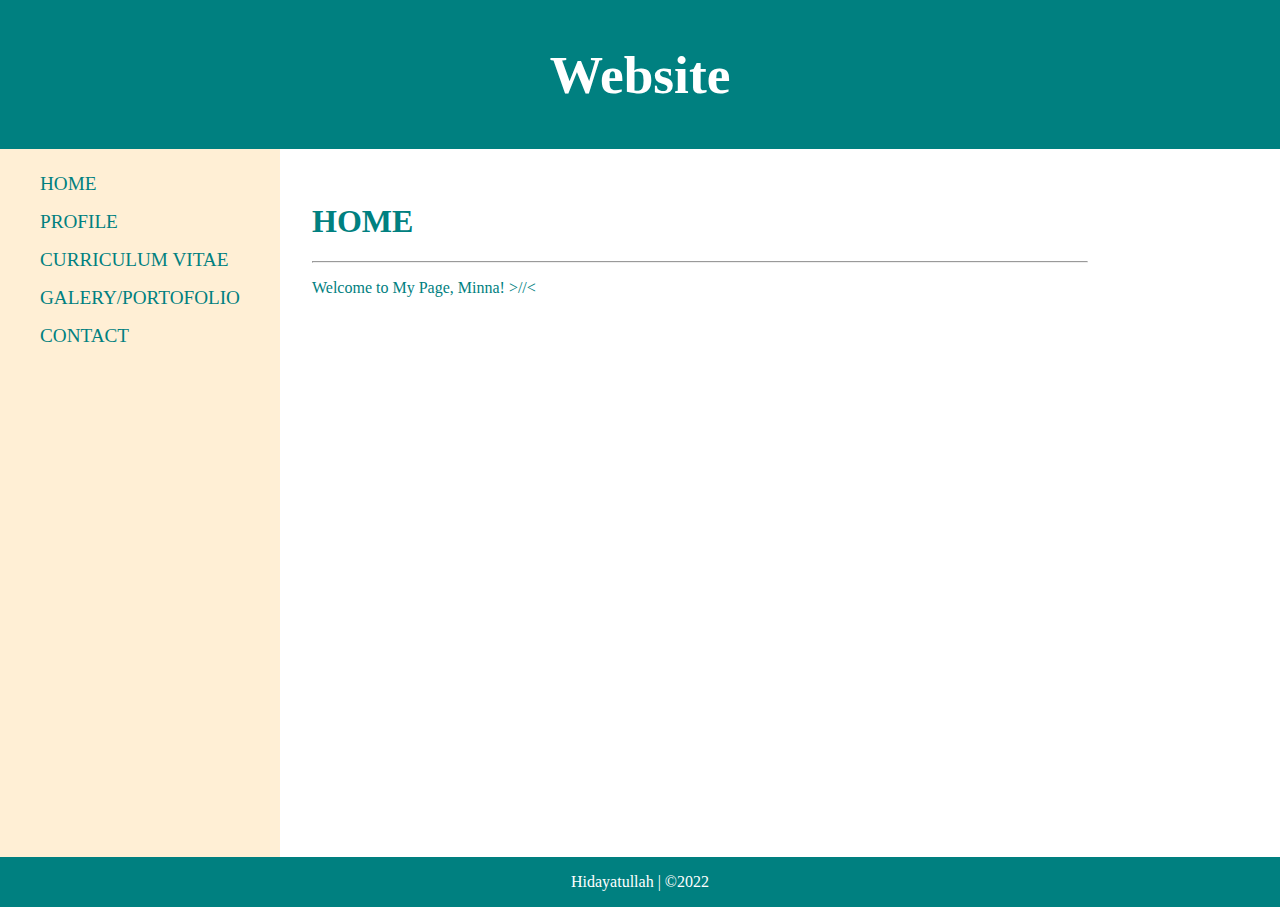
<file: utspbw/index.html>
<!DOCTYPE html>
<html lang="en">
    <head>
    <meta charset="utf-8">
    <title>Chie's Home</title>
    <link rel="stylesheet" href="style.css">
    </head>
    <body>
        <header>
            <h1>Website</h1>
        </header>
        <nav>
            <ul>
                <li><a href="index.html">HOME</a></li>
                <li><a href="profile.html">PROFILE</a></li>
                <li><a href="curriculumvitae.html">CURRICULUM VITAE</a></li>
                <li><a href="porto.html">GALERY/PORTOFOLIO</a></li>
                <li><a href="contact.html">CONTACT</a></li>
            </ul>
        </nav>          
        <main>
            <div class="section">
              <h1>HOME</h1>
              <hr>
              <p>Welcome to My Page, Minna! >//<</p>
            </div>
        </main>
        <footer>
            <p>Hidayatullah | &copy;2022</p>
        </footer>
    </body>
</html>
</file>
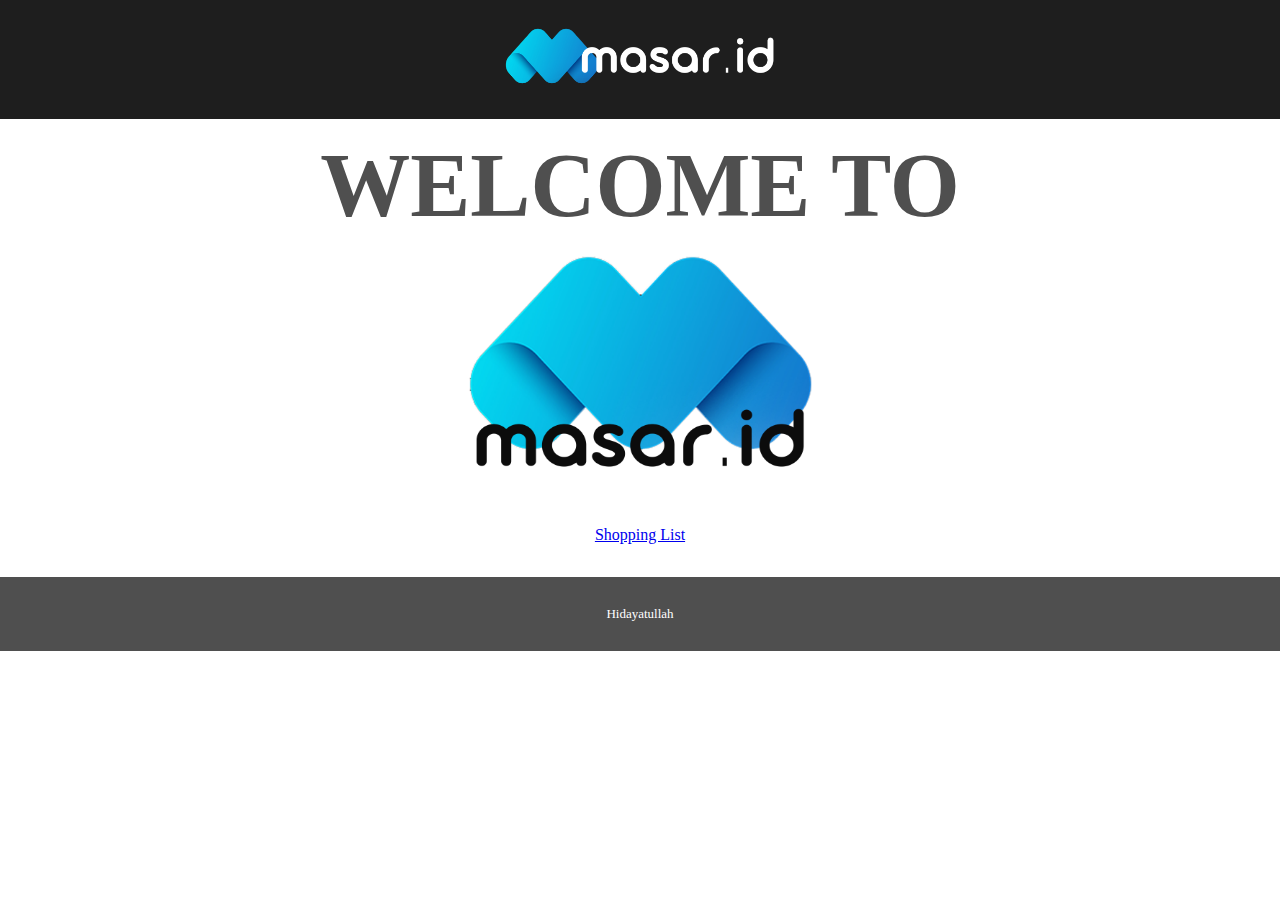
<file: uaspbwrev/dashboard.html>
<!DOCTYPE html>
<html lang="en">
    <head>
    <meta charset="utf-8">
    <title>Masar.id</title>
    <link rel="stylesheet" href="style.css">
    </head>
    <body>
        <header>
            <img src="masar.id.png" width="280" height="80"></td>
        </header>          
        <main>
            <div class="section">
                <h3 style="margin-top: 15px ; margin-bottom: 5px">WELCOME TO</h3>
                <img style="align:center" src="masar.id 10x7.png" width="360" height="240">
                <br>
                <a href="main.html">Shopping List</a>
            </div>
        </main>
        <footer>
            <p>Hidayatullah</p>
        </footer>
    </body>
</html>
</file>
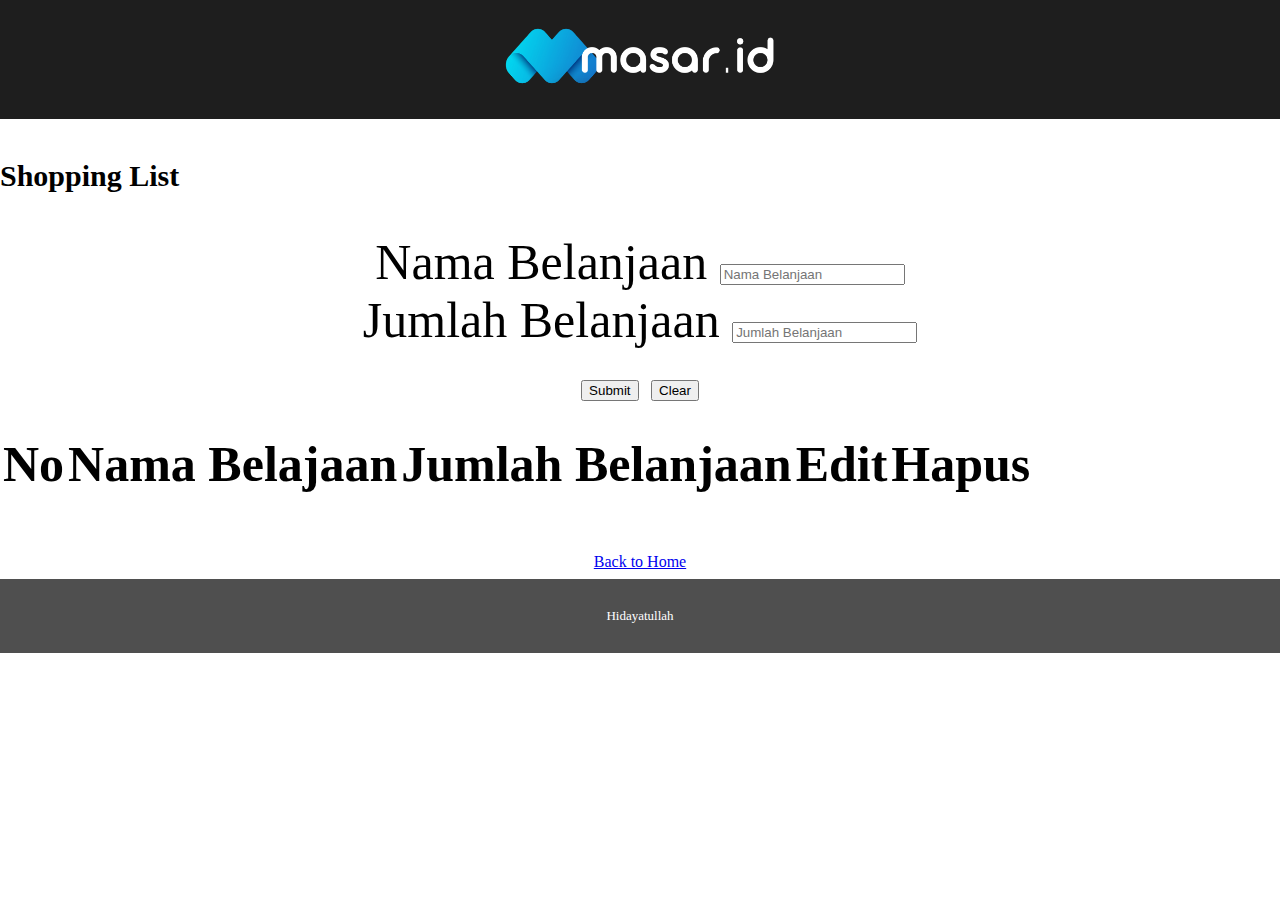
<file: uaspbwrev/main.html>
<!DOCTYPE html>
<html lang="en">
    <head>
        <title>Shopping List Masar.id</title>
        <meta charset="utf-8">
        <link rel="stylesheet" href="style.css">
        <link rel="stylesheet" href="https://cdn.jsdelivr.net/npm/bootstrap@5.0.2/dist/css/bootstrap.min.css" integrity="sha384-EVSTQN3/azprG1Anm3QDgpJLIm9Nao0Yz1ztcQTwFspd3yD65VohhpuuCOmLASjC" crossorigin="anonymous">
    </head>

    <body>
    <header>
        <img src="masar.id.png" width="280" height="80"></td>
    </header>
    <div class="container mt-4">
        <div class="row">
            <div class="col-9">
                <h4>Shopping List</h4>
            </div>
            <div class="col-lg-4">
                <div class="card">
                    <div class="card-body">
                        <form id="form">
                            <input type="hidden" name="id" id="id">
                            <label for="">Nama Belanjaan</label>
                            <input type="text" placeholder="Nama Belanjaan" class="form-control" name="nama" id="nama" required>
                            <br>
                            <label for="">Jumlah Belanjaan</label>
                            <input type="number" placeholder="Jumlah Belanjaan" class="form-control" name="jumlah" id="jumlah" required>
                            <br>
                            <button class="btn btn-sm btn-primary" type="button" onclick="save()">Submit</button>
                            <button class="btn btn-sm btn-primary" type="button" onclick="clearData()">Clear</button>
                        </form>
                    </div>
                </div>
            </div>
            <div class="col-lg-8">
                <div class="card">
                    <div class="card-body">
                        <div class="table-responsive">
                            <table id="datatable" class="table table-striped">
                                <thead>
                                    <tr>
                                        <th>No</th>
                                        <th>Nama Belajaan</th>
                                        <th>Jumlah Belanjaan</th>
                                        <th>Edit</th>
                                        <th>Hapus</th>
                                    </tr>
                                </thead>
                                <tbody id="table">
                                </tbody>
                            </table>
                        </div>
                    </div>
                </div>
            </div>
        </div>
    </div>
    <a href="dashboard.html">Back to Home</a>
    <footer>
        <p margin-top="20px">Hidayatullah</p>
    </footer>

    <script src="https://cdnjs.cloudflare.com/ajax/libs/popper.js/2.9.2/umd/popper.min.js"></script>
    <script src="https://cdnjs.cloudflare.com/ajax/libs/twitter-bootstrap/5.1.0/js/bootstrap.min.js"></script>
    <script src="all.js"></script>
    <script src="save.js"></script>
    <script src="edit.js"></script>
    <script src="remove.js"></script>
    <script>
        all()
    </script>
    <script>
        function clearData(){
            document.getElementById('form').reset()
            document.getElementById('id').value = ""
        }
    </script>
    </body>
</html>
</file>
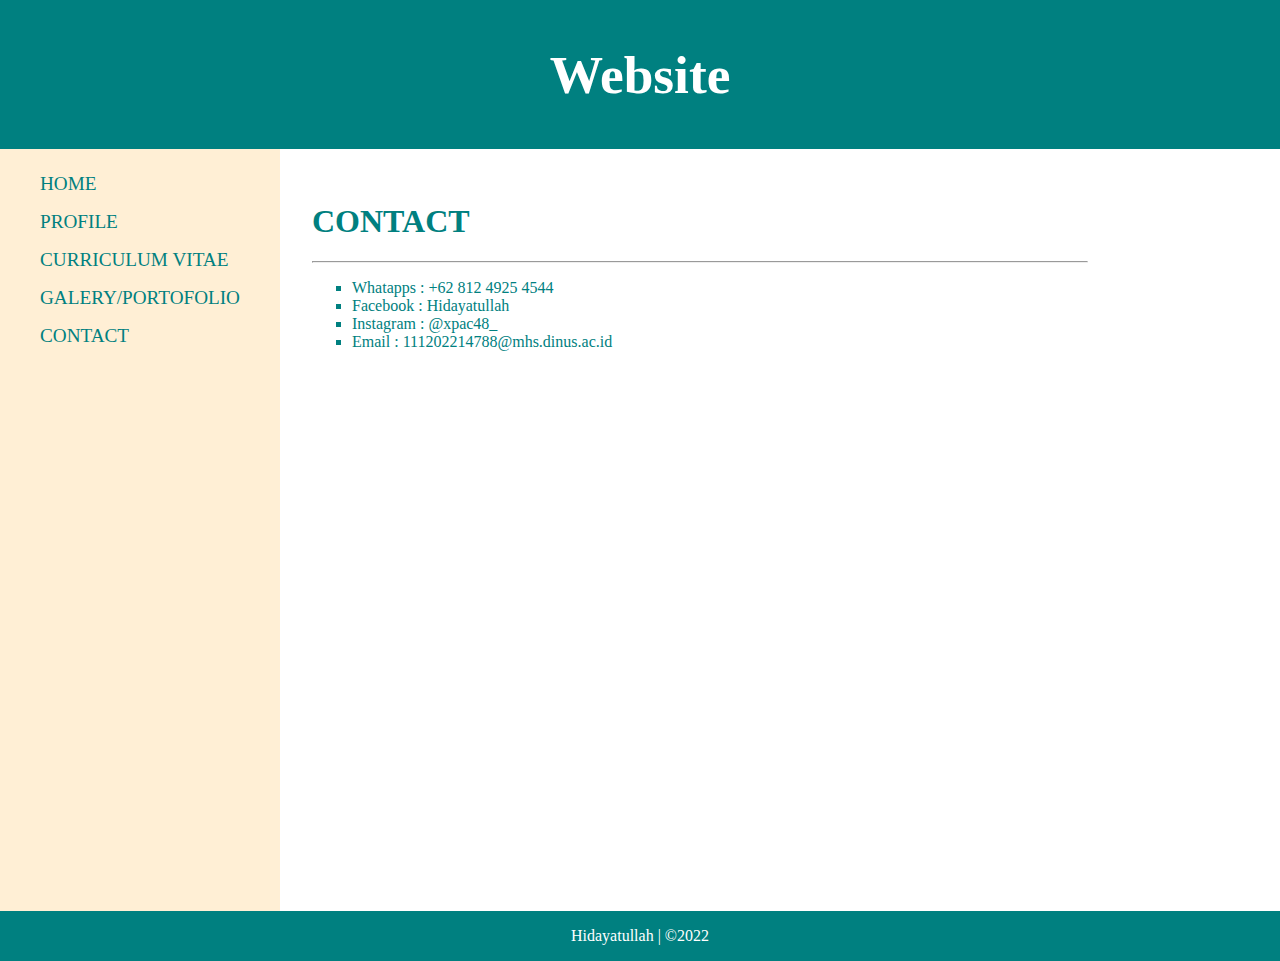
<file: utspbw/contact.html>
<!DOCTYPE html>
<html lang="en">
    <head>
    <meta charset="utf-8">
    <title>Chie's Contact</title>
    <link rel="stylesheet" href="style.css">
    </head>
    <body>
        <header>
            <h1>Website</h1>
        </header>
        <nav>
            <ul>
                <li><a href="index.html">HOME</a></li>
                <li><a href="profile.html">PROFILE</a></li>
                <li><a href="curriculumvitae.html">CURRICULUM VITAE</a></li>
                <li><a href="porto.html">GALERY/PORTOFOLIO</a></li>
                <li><a href="contact.html">CONTACT</a></li>
            </ul>
        </nav>
        <main>
            <div class="section">
            <h1>CONTACT</h1>
            <hr>
            <ul style="list-style-type:square;">
                <li>Whatapps    : +62 812 4925 4544</li>
                <li>Facebook    : Hidayatullah</li>
                <li>Instagram   : @xpac48_</li>
                <li>Email       : 111202214788@mhs.dinus.ac.id</li>
            </ul>
        </main>
        <footer>
            <p>Hidayatullah | &copy;2022</p>
        </footer>

</body>
</html>
</file>
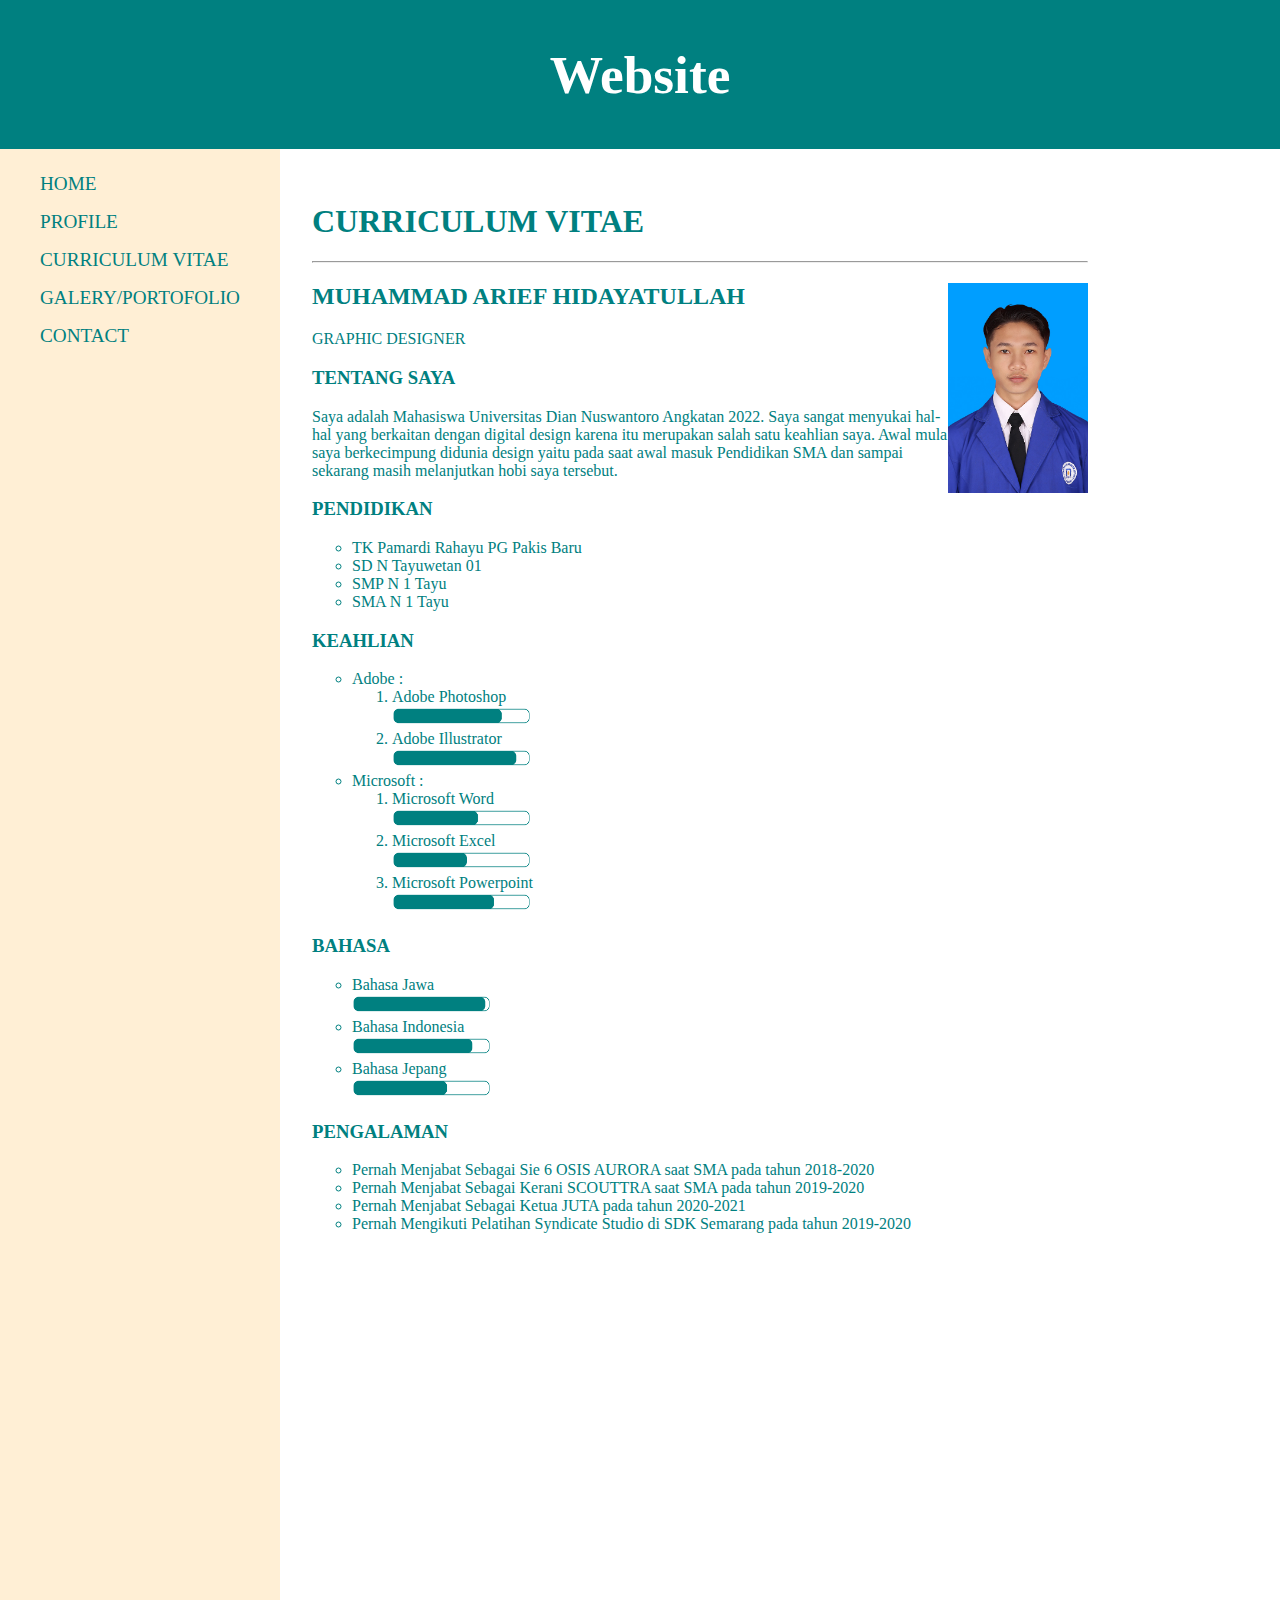
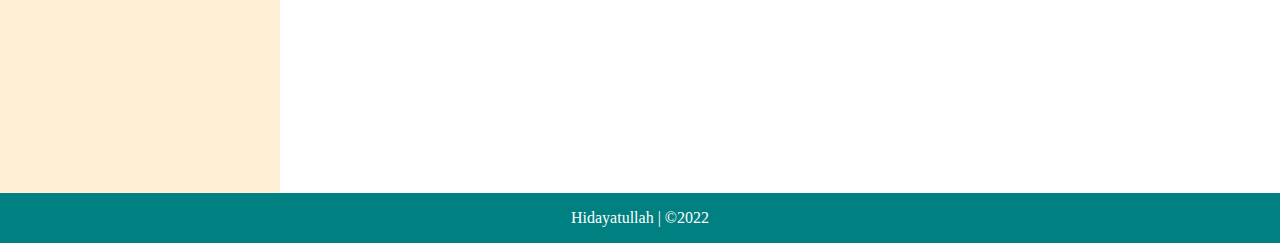
<file: utspbw/curriculumvitae.html>
<!DOCTYPE html>
<html lang="en">
    <head>
    <meta charset="utf-8">
    <title>Chie's CV</title>
    <link rel="stylesheet" href="style.css">
    </head>
    <body>
        <header>
            <h1>Website</h1>
        </header>
        <nav>
            <ul>
                <li><a href="index.html">HOME</a></li>
                <li><a href="profile.html">PROFILE</a></li>
                <li><a href="curriculumvitae.html">CURRICULUM VITAE</a></li>
                <li><a href="porto.html">GALERY/PORTOFOLIO</a></li>
                <li><a href="contact.html">CONTACT</a></li>
            </ul>
        </nav>
        <main>
            <div class="section">
                <h1>CURRICULUM VITAE</h1>
                <hr>
                <h2>
                    MUHAMMAD ARIEF HIDAYATULLAH
                    <img src="ktm 4x6.jpg" align="right" width="140" height="210"></td>
                </h2>
                <p>GRAPHIC DESIGNER</p>
                <h3>
                    TENTANG SAYA
                </h3>
                <p>Saya adalah Mahasiswa Universitas Dian Nuswantoro Angkatan 2022. Saya sangat menyukai hal-hal yang berkaitan dengan digital design karena itu merupakan salah satu keahlian saya. Awal mula saya berkecimpung didunia design yaitu pada saat awal masuk Pendidikan SMA dan sampai sekarang masih melanjutkan hobi saya tersebut.</p>
                <h3>
                    PENDIDIKAN
                </h3>
                <ul style="list-style-type:circle;">
                    <li>TK Pamardi Rahayu PG Pakis Baru</li>
                    <li>SD N Tayuwetan 01</li>
                    <li>SMP N 1 Tayu</li>
                    <li>SMA N 1 Tayu</li>
                </ul>
                <h3>
                    KEAHLIAN
                </h3>
                <ul style="list-style-type:circle;">
                    <li>Adobe : </li>
                     <ol>
                        <li>Adobe Photoshop</li>
                        <img src="ps bar.png" width="140" height="20"></td>
                        <li>Adobe Illustrator</li>
                        <img src="ai bar.png" width="140" height="20"></td>
                    </ol>
                    <li>Microsoft : </li>
                    <ol>
                        <li>Microsoft Word</li>
                        <img src="word bar.png" width="140" height="20"></td>
                        <li>Microsoft Excel</li>
                        <img src="excel  bar.png" width="140" height="20"></td>
                        <li>Microsoft Powerpoint</li>
                        <img src="ppt bar.png" width="140" height="20"></td>
                    </ol>
                    
                </ul>
                <h3>
                    BAHASA
                </h3>
                <ul style="list-style-type:circle;">
                    <li>Bahasa Jawa</li>
                    <img src="jawa bar.png" width="140" height="20"></td>
                    <li>Bahasa Indonesia</li>
                    <img src="indo bar.png" width="140" height="20"></td>
                    <li>Bahasa Jepang</li>
                    <img src="japan bar.png" width="140" height="20"></td>
                </ul>
                <h3>
                    PENGALAMAN
                </h3>
                <ul style="list-style-type:circle;">
                    <li>Pernah Menjabat Sebagai Sie 6 OSIS AURORA saat SMA pada tahun 2018-2020 </li>
                    <li>Pernah Menjabat Sebagai Kerani SCOUTTRA saat SMA pada tahun 2019-2020 </li>
                    <li>Pernah Menjabat Sebagai Ketua JUTA pada tahun 2020-2021 </li>
                    <li>Pernah Mengikuti Pelatihan Syndicate Studio di SDK Semarang pada tahun 2019-2020 </li>
            </div>
        </main>     
        <footer>
            <p>Hidayatullah | &copy;2022</p>
        </footer>
</body>
</html>
</file>
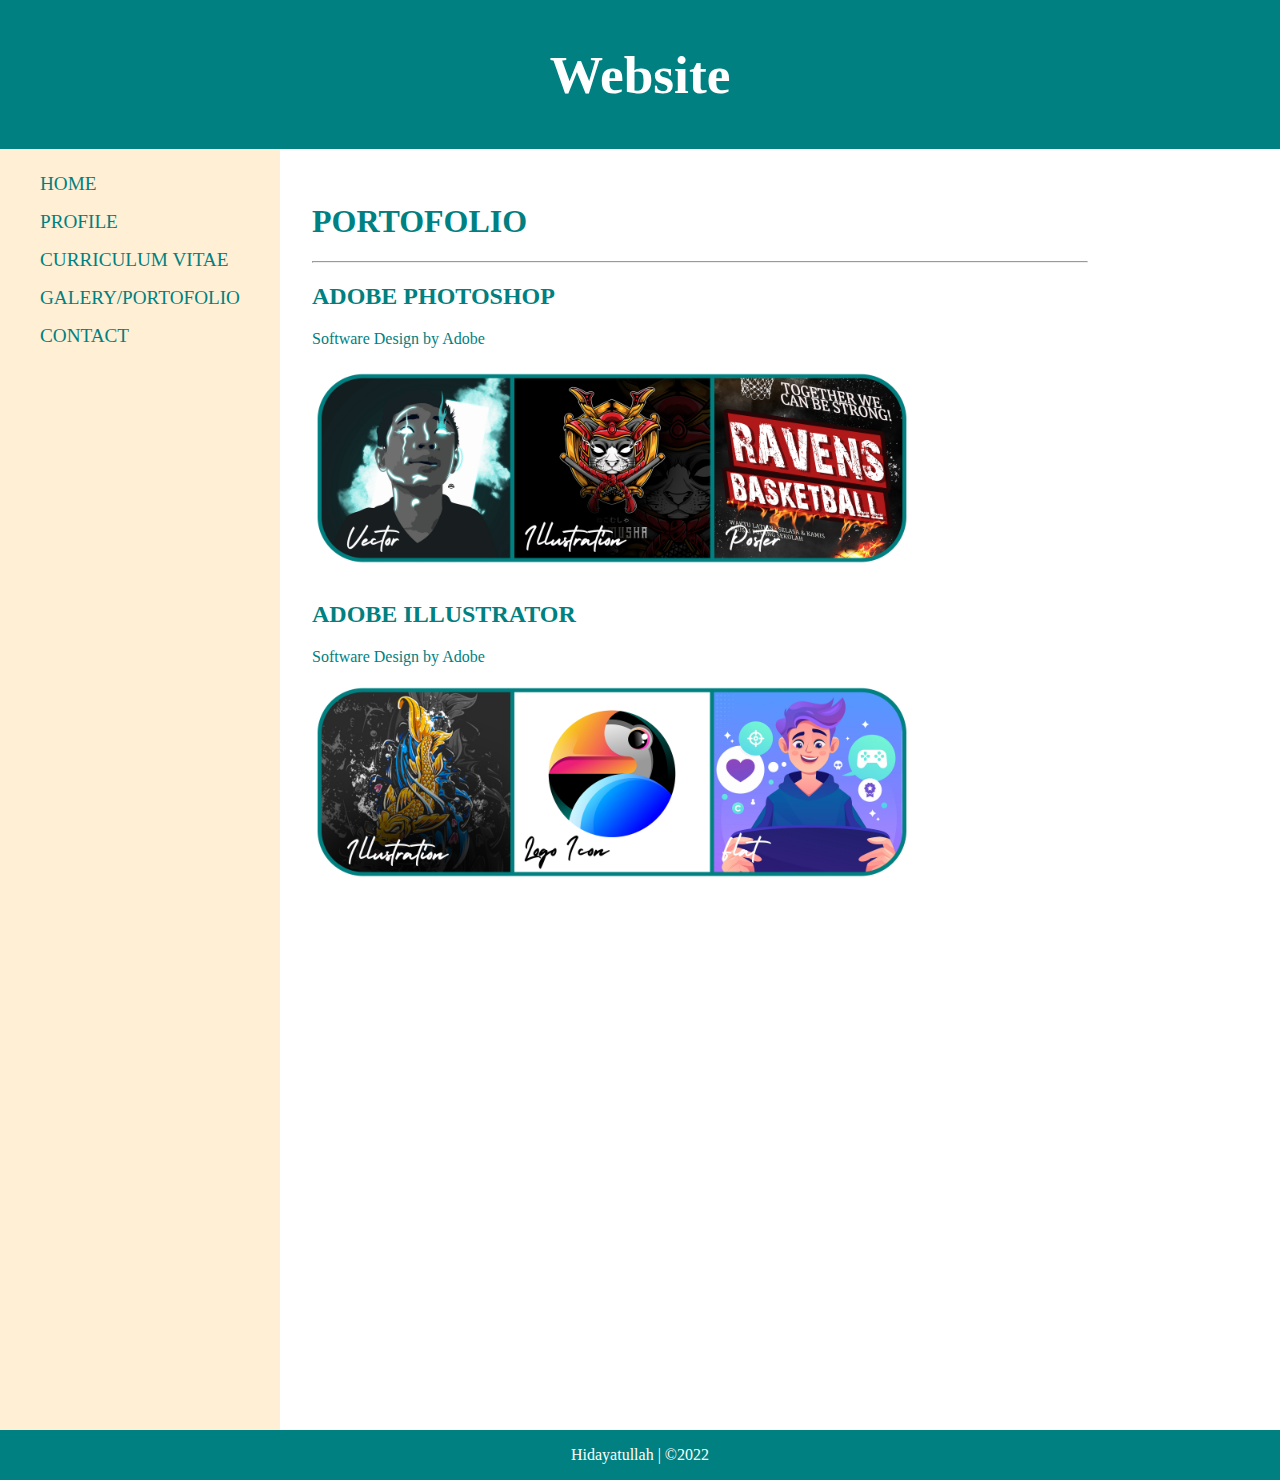
<file: utspbw/porto.html>
<!DOCTYPE html>
<html lang="en">
    <head>
    <meta charset="utf-8">
    <title>Chie's Portofolio</title>
    <link rel="stylesheet" href="style.css">
    </head>
    <body>
        <header>
            <h1>Website</h1>
        </header>
        <nav>
            <ul>
                <li><a href="index.html">HOME</a></li>
                <li><a href="profile.html">PROFILE</a></li>
                <li><a href="curriculumvitae.html">CURRICULUM VITAE</a></li>
                <li><a href="porto.html">GALERY/PORTOFOLIO</a></li>
                <li><a href="contact.html">CONTACT</a></li>
            </ul>
        </nav>
        <main>
            <div class="section">
                <h1>PORTOFOLIO</h1>
                <hr>
                <h2>
                    ADOBE PHOTOSHOP
                </h2>
                <p>Software Design by Adobe</p>
                <h2>
                <img src="WEB UTS BAHAN.png" width="600" height="200"></td>
                <br>
                <br>
                    ADOBE ILLUSTRATOR
                </h2>
                <p>Software Design by Adobe</p>
                <img src="WEB UTS BAHAN 2.png" width="600" height="200"></td>
            </div>
        </main>     
        <footer>
            <p>Hidayatullah | &copy;2022</p>
        </footer>
</body>
</html>
</file>
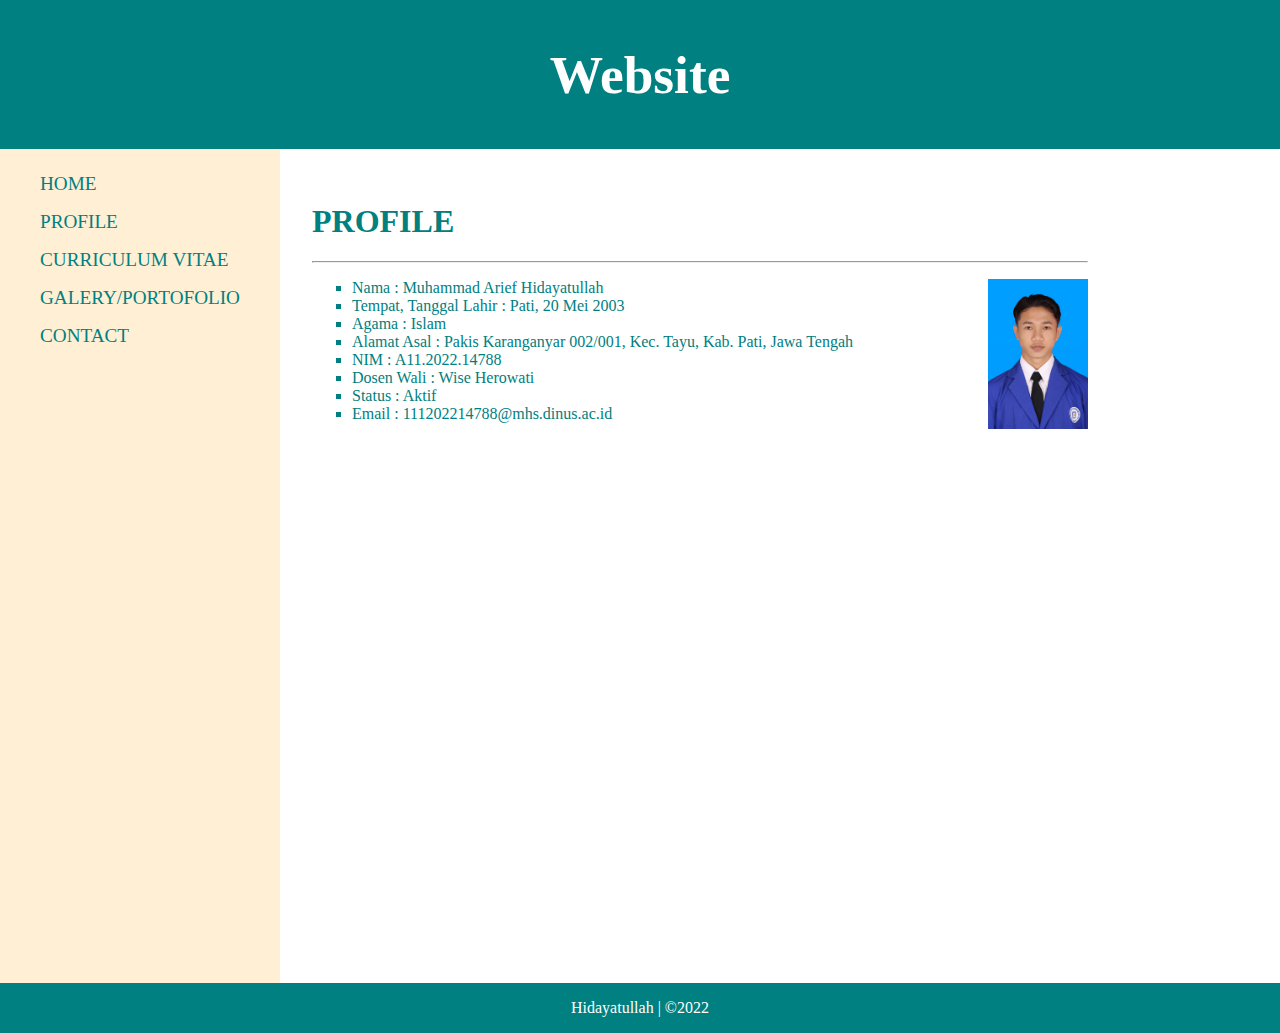
<file: utspbw/profile.html>
<!DOCTYPE html>
<html lang="en">
    <head>
    <meta charset="utf-8">
    <title>Chie's Profile</title>
    <link rel="stylesheet" href="style.css">
    </head>
    <body>
        <header>
            <h1>Website</h1>
        </header>
        <nav>
            <ul>
                <li><a href="index.html">HOME</a></li>
                <li><a href="profile.html">PROFILE</a></li>
                <li><a href="curriculumvitae.html">CURRICULUM VITAE</a></li>
                <li><a href="porto.html">GALERY/PORTOFOLIO</a></li>
                <li><a href="contact.html">CONTACT</a></li>
            </ul>
        </nav>
        <main>
            <div class="section">
                <h1>PROFILE</h1>
                <hr>
                <ul style="list-style-type:square;">
                    <img src="ktm 4x6.jpg" align="right" width="100" height="150"></td>
                    <li>Nama                    : Muhammad Arief Hidayatullah</li>
                    <li>Tempat, Tanggal Lahir   : Pati, 20 Mei 2003</li>
                    <li>Agama                   : Islam</li>
                    <li>Alamat Asal             : Pakis Karanganyar 002/001, Kec. Tayu, Kab. Pati, Jawa Tengah</li>
                    <li>NIM                     : A11.2022.14788</li>
                    <li>Dosen Wali              : Wise Herowati</li>
                    <li>Status                  : Aktif</li>
                    <li>Email                   : 111202214788@mhs.dinus.ac.id</li>
                </ul>
            </div>
        </main>     
        <footer>
            <p>Hidayatullah | &copy;2022</p>
        </footer>
</body>
</html>
</file>
<file: utspbw/style.css>
html {
    scroll-behavior: auto;
  }

  body {
    margin: 0;
    display: grid;
    grid-template-columns: min-content 3fr;
    font-family: 'Tw Cen MT';
  }

  header {
    font-family: 'HolidayFree';
    font-size: 20pt;
    grid-column: 1 / 3;
    background: #008080;
    color: #ffffff;
    padding: 0.5rem;
    text-align: center;
  }

  nav {
    white-space: nowrap;
    background: #FFEFD5;
  }

  nav ul {
    list-style: none;
    margin: 0;
    padding: 1rem;
  }

  nav ul li a {
    font-family: 'Tw Cen MT';
    font-size: larger;
    display: block;
    padding: 0.5rem 1.5rem;
    color: #008080;
    text-decoration: none;
  }

  main {
    color: #008080;
    padding-right: 10rem;
    padding-bottom: 30rem;
  }

  .section {
    padding: 2rem;
    margin: 0 0 2rem 0;
  }

  footer {
    font-family: 'HolidayFree';
    grid-column: 1 / 3;
    background: #008080;
    color: white;
    padding: 0rem 0rem;
    text-align: center;
  }
</file>
<file: uaspbwrev/style.css>
html {
    scroll-behavior: auto;
  }

  body {
    margin: 0;
    grid-column: 1 / 3;
    display: block;
    grid-template-columns: min-content 3fr;
    font-family: 'Tw Cen MT';
    font-size: 50px;
    text-align: center;
  }

  header {
    font-family: 'HolidayFree';
    font-size: 20pt;
    grid-column: 1 / 3;
    background: #1e1e1e;
    color: #ffffff;
    padding: 1rem;
    text-align: center;
  }

  main {
    margin-top: 0.1rem;
    color: #4f4f4f;
  }

  div {
    margin-bottom: 25px;
  }

  h3 {
    font-family: 'Tw Cen MT';
    font-size: 90px;
    text-align: center;
  }

  h4 {
    font-family: 'HolidayFree';
    font-size: 30px;
    text-align: left;
  }

  img {
    margin: auto;
  }
  
  a {
    font-family: 'HolidayFree';
    font-size: 10pt;
    padding-bottom: 5pt;
    font-size: medium;
    margin-bottom: 5pt;
  }

  footer {
    font-family: 'HolidayFree';
    grid-column: 1 / 3;
    background: #4f4f4f;
    color: white;
    padding: 1rem;
    text-align: center;
    font-size: small;
  }
</file>
